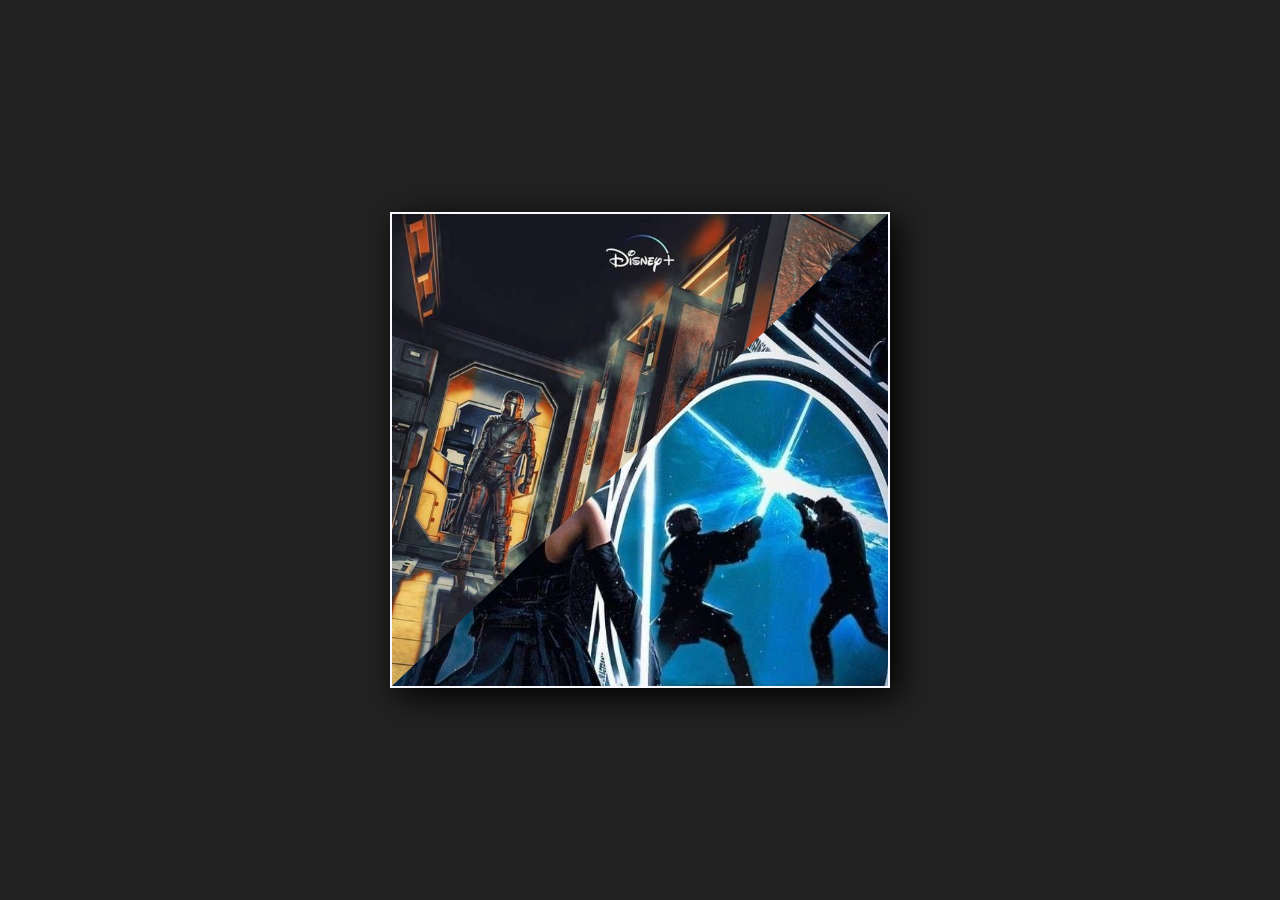
<file: index.html>
<!DOCTYPE html>
<html lang="en">
<head>
    <meta charset="UTF-8">
    <meta name="viewport" content="width=device-width, initial-scale=1.0">
    <title>Clip Path / :Hover effects</title>

    <link rel="stylesheet" href="clippedHover.css">
</head>
<body>


    <div class="container">
    
        <div class="box"></div>
        <div class="box"></div>

    </div>
    
</body>
</html>
</file>
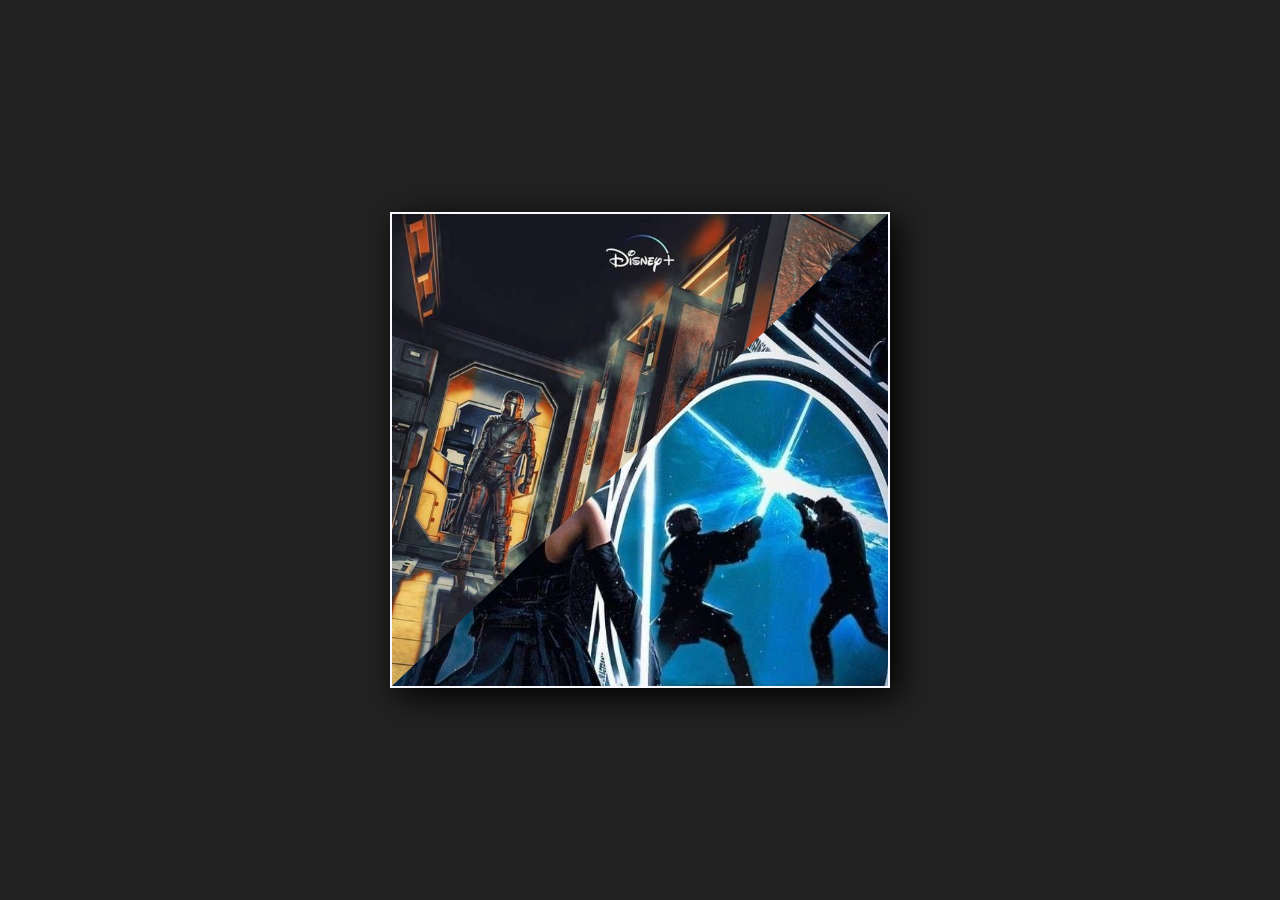
<file: clipPath_hoverEfects.html>
<!DOCTYPE html>
<html lang="en">
<head>
    <meta charset="UTF-8">
    <meta name="viewport" content="width=device-width, initial-scale=1.0">
    <title>Clip Path / :Hover effects</title>

    <link rel="stylesheet" href="clippedHover.css">
</head>
<body>


    <div class="container">
    
        <div class="box"></div>
        <div class="box"></div>

    </div>
    
</body>
</html>
</file>
<file: clippedHover.css>
* {
    margin: 0; 
    padding: 0; 
    box-sizing: border-box; 
}

body {
    display: flex; 
    justify-content: center;
    align-items: center;
    min-height: 100vh; 
    background: #222; 
}


.container { 
    position: relative; 
    width: 500px; 
    height: 476px; 
    border: 2px solid ghostwhite; 
    box-shadow: 0.5em 0.5em 2em #000;
}


.container .box { 
    position: absolute; 
    width: 100%; 
    height: 100%; 
}


.container .box:nth-child(1)
{
    background: url(img1.jpg); 
    background-size: cover;
}

 
.container .box:nth-child(2)
{
    background: url(img2.jpg); 
    z-index: 2; 
    transition: 0.5s; 
    background-size: cover;
   
    clip-path: polygon(0 0, 100% 0, 100% 0, 0% 100%);
    /* clip-path: polygon(0 0, 100% 0, 100% 0, 0% 100%);*/
}


.container .box:nth-child(2):hover {
    clip-path: polygon(0 0, 100% 0, 100% 100%, 0% 100%);
    /* clip-path: polygon(0 0, 100% 0, 100% 100%, 0% 100%); */
}


.container .box:nth-child(1):hover ~
.box:nth-child(2)
{
  
  clip-path: polygon(0 0, 100% 0, 100% 0, 0 0);
  /* clip-path: polygon(0 0, 100% 0, 100% 0, 0 0); */
}
</file>
